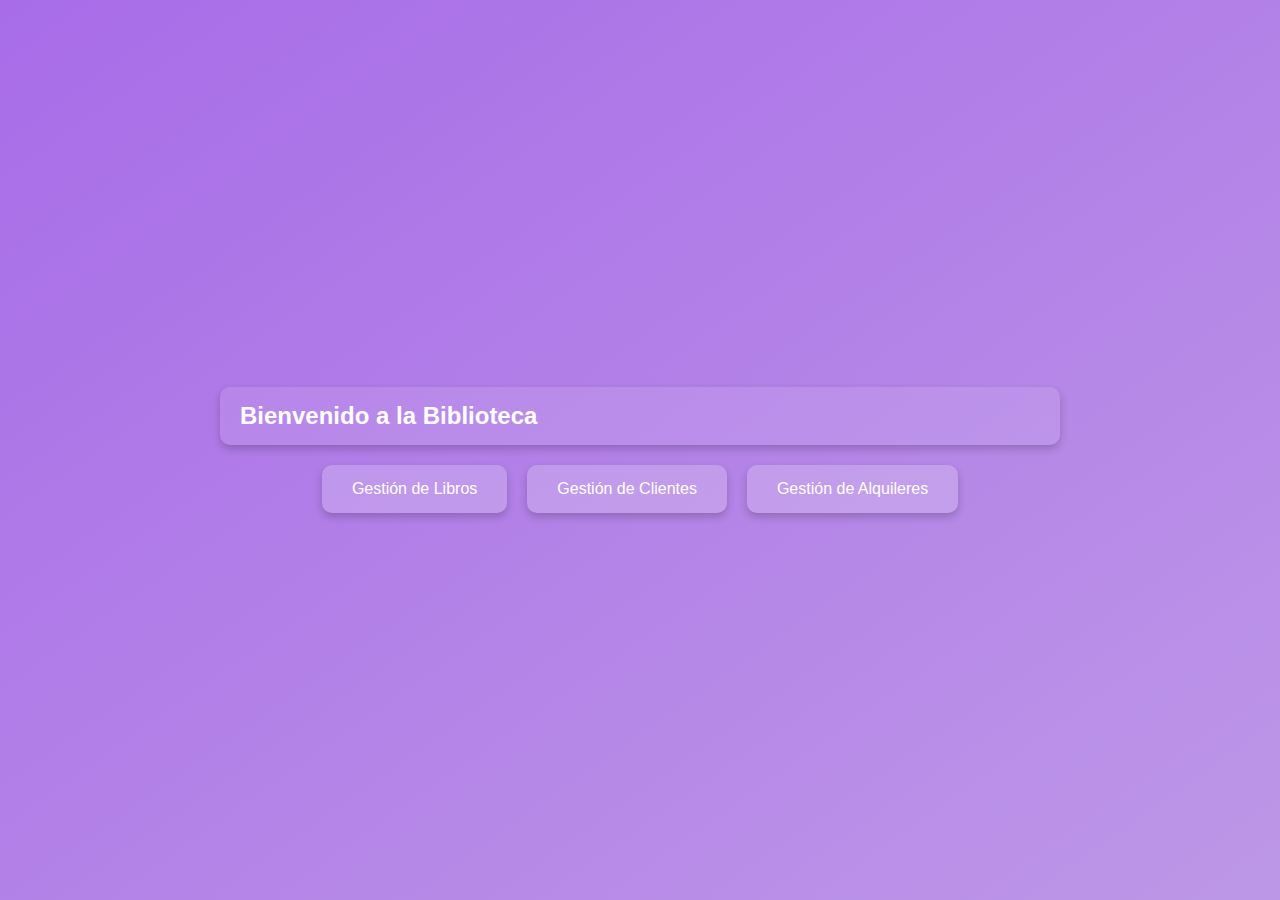
<file: index.html>
<!DOCTYPE html>
<html lang="en">
<head>
    <meta charset="UTF-8">
    <meta name="viewport" content="width=device-width, initial-scale=1.0">
    <title>Document</title>
    <link rel="stylesheet" href="styles.css">
</head>
<body>
    <header>
        <h1>Bienvenido a la Biblioteca</h1>
    </header>
    <main>
        <div class="menu">
            <button onclick="navigate('GestionLibros.html')">Gestión de Libros</button>
            <button onclick="navigate('GestionClientes.html')">Gestión de Clientes</button>
            <button onclick="navigate('GestionAlquiler.html')">Gestión de Alquileres</button>
        </div>
    </main>
    <script>
        function navigate(url) {
            window.location.href = url;
        }
    </script> 
</body>
</html>
</file>
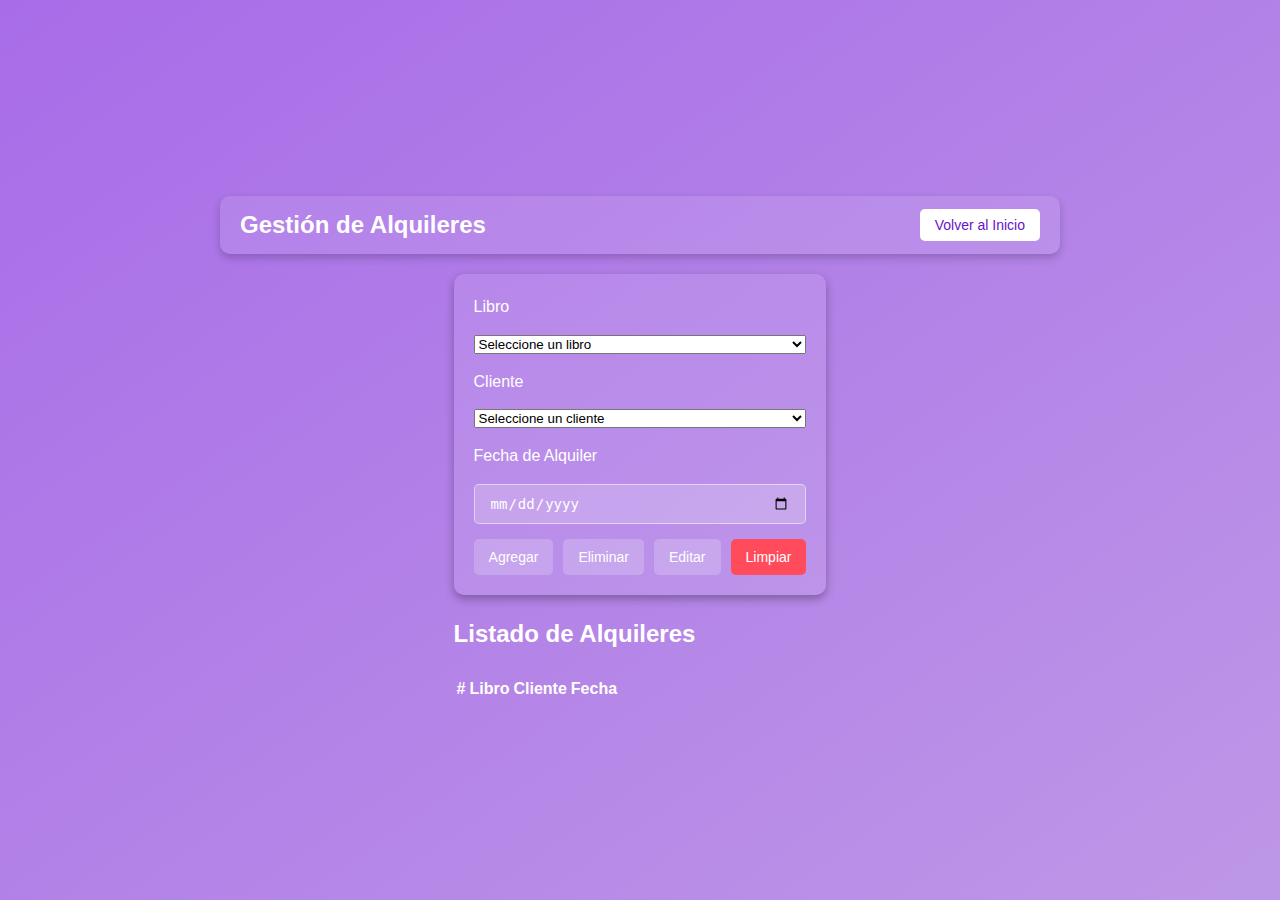
<file: GestionAlquiler.html>
<!DOCTYPE html>
<html lang="en">
<head>
    <meta charset="UTF-8">
    <meta name="viewport" content="width=device-width, initial-scale=1.0">
    <title>Gestión de Alquileres</title>
    <link rel="stylesheet" href="styles.css">
</head>
<body>
    <header>
        <h1>Gestión de Alquileres</h1>
        <button onclick="navigate('index.html')">Volver al Inicio</button>
    </header>
    <main>
        <form id="rentalForm">
            <label for="rentalBook">Libro</label>
            <select id="rentalBook" required>
                <option value="">Seleccione un libro</option>
            </select>

            <label for="rentalClient">Cliente</label>
            <select id="rentalClient" required>
                <option value="">Seleccione un cliente</option>
            </select>

            <label for="rentalDate">Fecha de Alquiler</label>
            <input type="date" id="rentalDate" required>

            <div class="buttons">
                <button type="button" id="addRentalBtn" onclick="addRental()">Agregar</button>
                <button type="button" id="deleteRentalBtn" onclick="deleteRental()" disabled>Eliminar</button>
                <button type="button" id="editRentalBtn" onclick="editRental()" disabled>Editar</button>
                <button type="reset" id="clearRentalBtn">Limpiar</button>
            </div>
        </form>

        <h2>Listado de Alquileres</h2>
        <table>
            <thead>
                <tr>
                    <th>#</th>
                    <th>Libro</th>
                    <th>Cliente</th>
                    <th>Fecha</th>
                </tr>
            </thead>
            <tbody id="rentalTable"></tbody>
        </table>
    </main>
    <script src="alquileres.js"></script>
</body>
</html>
</file>
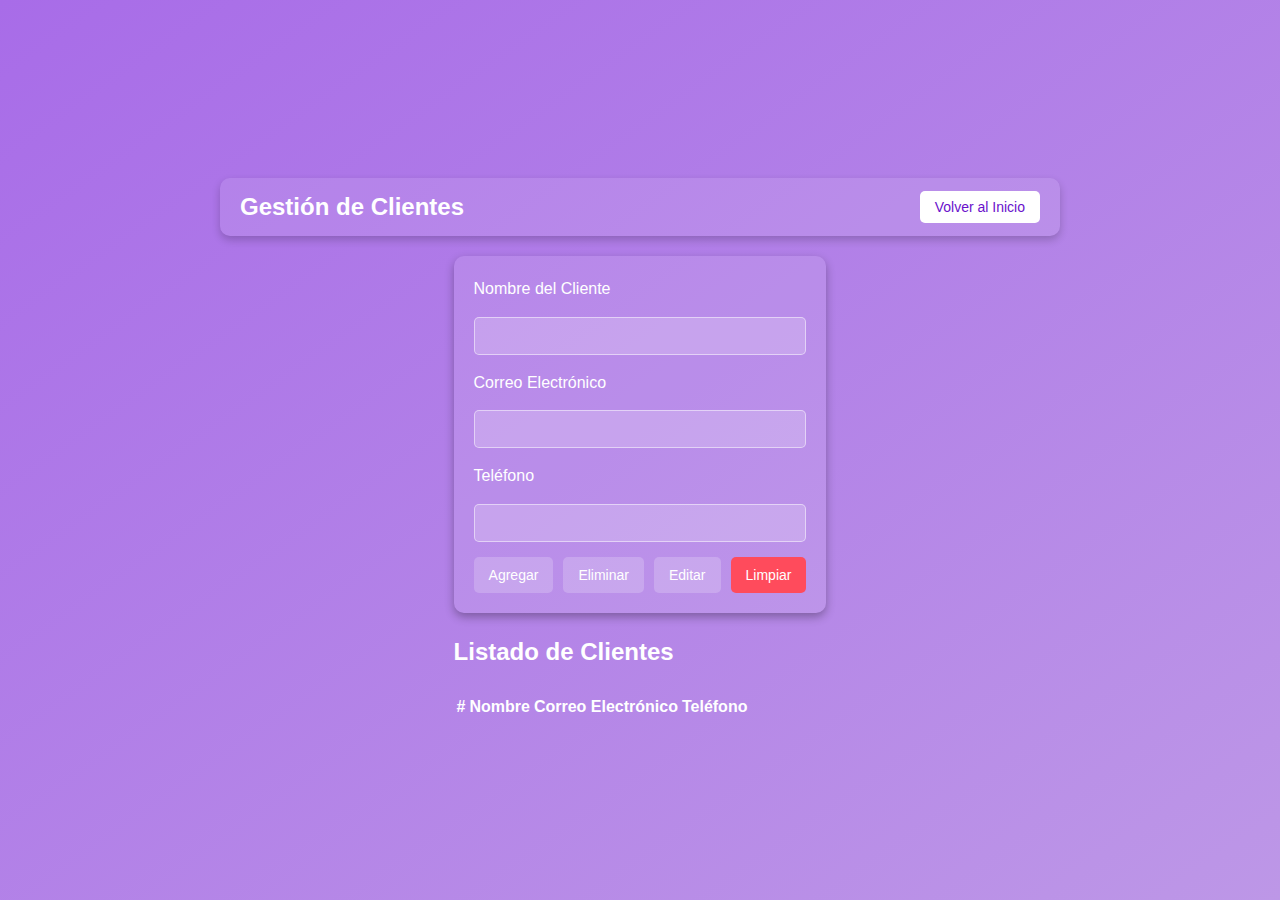
<file: GestionClientes.html>
<!DOCTYPE html>
<html lang="en">
<head>
    <meta charset="UTF-8">
    <meta name="viewport" content="width=device-width, initial-scale=1.0">
    <title>Gestión de Clientes</title>
    <link rel="stylesheet" href="styles.css">
</head>
<body>
    <header>
        <h1>Gestión de Clientes</h1>
        <button onclick="navigate('index.html')">Volver al Inicio</button>
    </header>
    <main>
        <form id="clientForm">
            <label for="clientName">Nombre del Cliente</label>
            <input type="text" id="clientName" required>
            
            <label for="clientEmail">Correo Electrónico</label>
            <input type="email" id="clientEmail" required>
            
            <label for="clientPhone">Teléfono</label>
            <input type="tel" id="clientPhone" required>
            
            <div class="buttons">
                <button type="button" id="addClientBtn" onclick="addClient()">Agregar</button>
                <button type="button" id="deleteClientBtn" onclick="deleteClient()" disabled>Eliminar</button>
                <button type="button" id="editClientBtn" onclick="editClient()" disabled>Editar</button>
                <button type="reset" id="clearClientBtn">Limpiar</button>
            </div>
        </form>
        
        <h2>Listado de Clientes</h2>
        <table>
            <thead>
                <tr>
                    <th>#</th>
                    <th>Nombre</th>
                    <th>Correo Electrónico</th>
                    <th>Teléfono</th>
                </tr>
            </thead>
            <tbody id="clientTable"></tbody>
        </table>
    </main>
    <script src="clientes.js"></script>
</body>
</html>
</file>
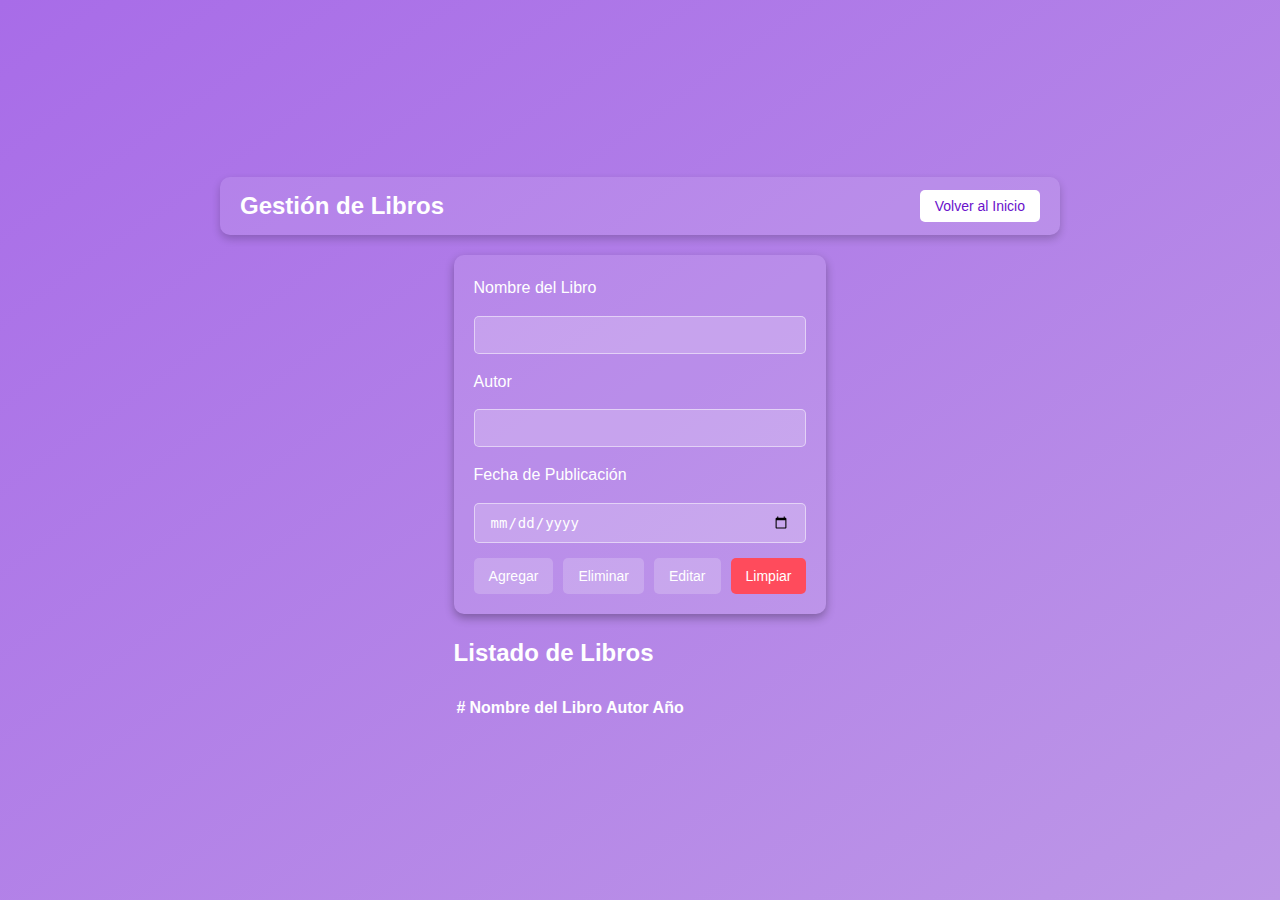
<file: GestionLibros.html>
<!DOCTYPE html>
<html lang="en">
<head>
    <meta charset="UTF-8">
    <meta name="viewport" content="width=device-width, initial-scale=1.0">
    <title>Gestión de Libros</title>
    <link rel="stylesheet" href="styles.css">
</head>
<body>
    <header>
        <h1>Gestión de Libros</h1>
        <button onclick="navigate('index.html')">Volver al Inicio</button>
    </header>
    <main>
        <form id="bookForm">
            <label for="bookName">Nombre del Libro</label>
            <input type="text" id="bookName" required>
            
            <label for="authorName">Autor</label>
            <input type="text" id="authorName" required>
            
            <label for="year">Fecha de Publicación</label>
            <input type="date" id="year" required>
            
            <div class="buttons">
                <button type="button" id="addBtn" onclick="addRecord()">Agregar</button>
                <button type="button" id="deleteBtn" onclick="deleteRecord()" disabled>Eliminar</button>
                <button type="button" id="editBtn" onclick="editRecord()" disabled>Editar</button>
                <button type="reset" id="clearBtn">Limpiar</button>
            </div>
        </form>
        
        <h2>Listado de Libros</h2>
        <table>
            <thead>
                <tr>
                    <th>#</th>
                    <th>Nombre del Libro</th>
                    <th>Autor</th>
                    <th>Año</th>
                </tr>
            </thead>
            <tbody id="bookTable"></tbody>
        </table>
    </main>
    <script src="libros.js"></script>
</body>
</html>
</file>
<file: styles.css>
/* Estilo general */
body {
    font-family: 'Roboto', Arial, sans-serif;
    margin: 0;
    padding: 0;
    line-height: 1.6;
    background: linear-gradient(to bottom right, #a86ce8, #bd97e7);
    color: #ffffff;
    min-height: 100vh;
    display: flex;
    flex-direction: column;
    align-items: center;
    justify-content: center;
}

/* Encabezado */
header {
    display: flex;
    justify-content: space-between;
    align-items: center;
    width: 100%;
    max-width: 800px;
    margin-bottom: 20px;
    background: rgba(255, 255, 255, 0.1);
    padding: 10px 20px;
    border-radius: 10px;
    box-shadow: 0px 4px 8px rgba(0, 0, 0, 0.2);
}
header h1 {
    font-size: 24px;
    margin: 0;
}
header button {
    padding: 8px 15px;
    font-size: 14px;
    border: none;
    border-radius: 5px;
    background: #ffffff;
    color: #6a11cb;
    cursor: pointer;
    transition: background 0.3s ease, color 0.3s ease;
}
header button:hover {
    background: #6a11cb;
    color: #ffffff;
}

/* Menú de la pantalla principal */
.menu {
    display: flex;
    gap: 20px;
    flex-wrap: wrap;
    justify-content: center;
    width: 100%;
    max-width: 800px;
}
.menu button {
    padding: 15px 30px;
    font-size: 16px;
    border: none;
    border-radius: 10px;
    background: rgba(255, 255, 255, 0.2);
    color: #ffffff;
    cursor: pointer;
    box-shadow: 0px 4px 8px rgba(0, 0, 0, 0.2);
    transition: transform 0.3s ease, background 0.3s ease;
}
.menu button:hover {
    transform: scale(1.05);
    background: rgba(255, 255, 255, 0.4);
}

/* Formulario */
form {
    max-width: 500px;
    background: rgba(255, 255, 255, 0.1);
    padding: 20px;
    border-radius: 10px;
    box-shadow: 0px 4px 10px rgba(0, 0, 0, 0.3);
    display: flex;
    flex-direction: column;
    gap: 15px;
    margin: 0 auto;
}
input, button {
    padding: 10px 15px;
    font-size: 14px;
    border-radius: 5px;
    border: none;
    outline: none;
}
input {
    background: rgba(255, 255, 255, 0.2);
    color: #ffffff;
    border: 1px solid rgba(255, 255, 255, 0.5);
    transition: border-color 0.3s ease, box-shadow 0.3s ease;
}
input:focus {
    border-color: #ffffff;
    box-shadow: 0 0 5px rgba(255, 255, 255, 0.7);
}

/* Botones del formulario */
.buttons {
    display: flex;
    justify-content: space-between;
    gap: 10px;
}
.buttons button {
    background: rgba(255, 255, 255, 0.2);
    color: #ffffff;
    cursor: pointer;
    transition: background 0.3s ease, transform 0.2s ease;
}
.buttons button:hover {
    background: rgba(255, 255, 255, 0.4);
    transform: scale(1.05);
}
button[type="reset"] {
    background: #ff4b5c;
    color: #ffffff;
}
button[type="reset"]:hover {
    background: #ff2d3f;
}

/* Responsivo */
@media (max-width: 768px) {
    .menu {
        gap: 10px;
        flex-direction: column;
    }
    header, form {
        width: 90%;
    }
}
</file>
